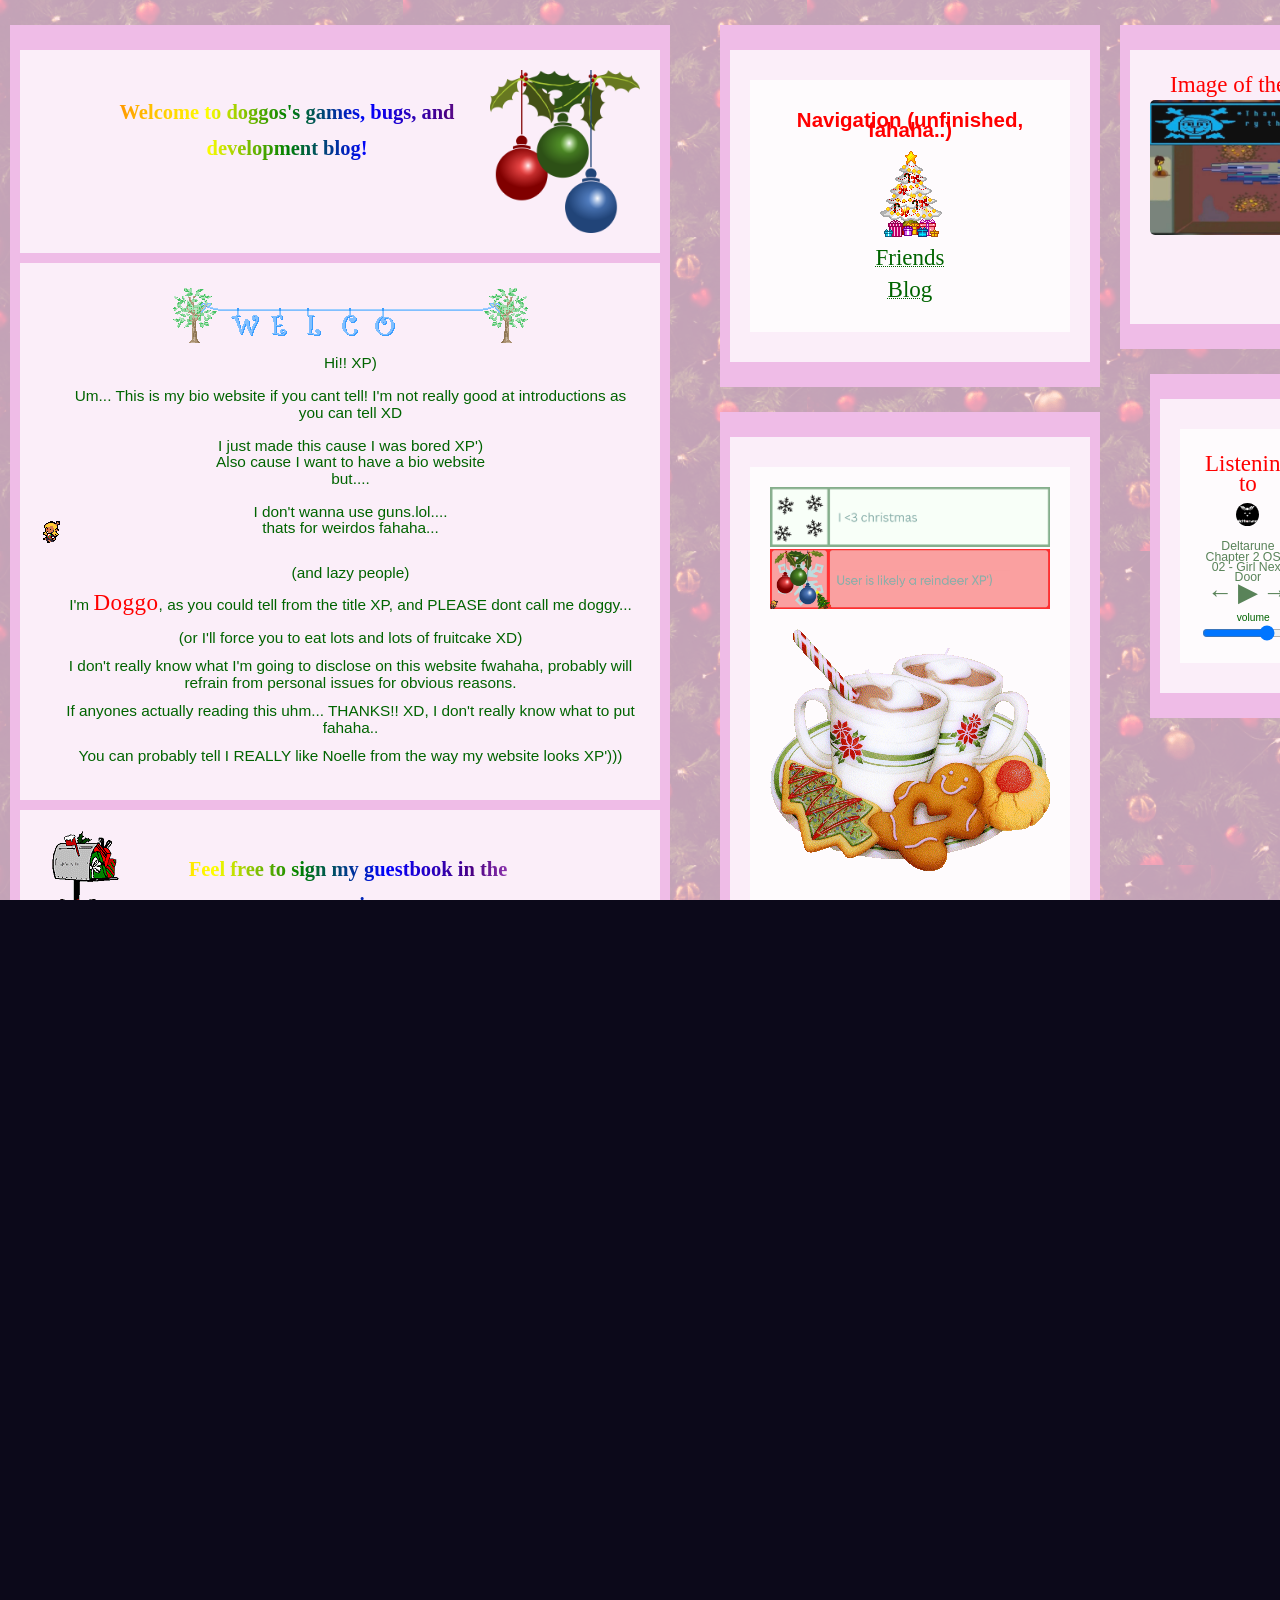
<file: doggo's blog_files/index.html>
<!DOCTYPE html>

<title>Welcome to thy_doggeth's games, bugs and development blog!</title>
<meta property="og:title" content="thy_doggeth's games, bugs and development blog!" />

<meta property="og:url" content="https://thydoggeth.xyz/" />
<meta property="og:image" content="https://thydoggeth.xyz/soulelle.png" />
<meta name="twitter:card" content="summary_large_image" />
<meta name="twitter:image" content="https://thydoggeth.xyz/soulelle.png" />



<meta property="og:description" content="Hi!!!
This is my blog!!!
Uhm, I don't really know what to put as a description...
This works though, fahaha..
CLICK ME!!!! CLICK!! CLICK!! CLICK!!" />

<meta name="theme-color" content="#FF0080" />



<html lang="en"><head><meta charset="UTF-8">

        <meta name="viewport" content="width=device-width, initial-scale=1.0">
        <link href="style.css" rel="stylesheet" type="text/css" media="all">
        <link rel="icon" type="image/x-icon" href="noelleicon.gif">
    <link href="audio.css" rel="stylesheet" type="text/css" media="all">

    </head>
    <body>
        <div class="sidebar-group">
            <div id="center-sidebar">
                <div class="sidebar-content">


<div class="innerbox">
                        <img class="zoom" style="max-width: 25%; float: right" src="xmas.png" alt="Holiday decoration"><table>
    
                            <tbody>
                                <tr>
                                    <td style="vertical-align: left;">

                                    </td>
                                    <td class="eightywidthtd">

<h2 style="width: 100%; padding= none; size= 2.3 em">Welcome to doggos's games, bugs, and development blog!</h2>
                             
                                    </td>

                                </tr>
                            </tbody>
                        </table>
                    </div>

                    <div class="innerbox">
                        <table>
                            <tbody>
                                <tr>
                                </tr><tr>
                                    <td style="vertical-align: left;">
                                        <div class="imgcontainer">
                                            <img class="zoom" src="wwabroadcast light world noelle.png" alt="Noelle - Light World broadcast">
                                        </div>
                                    </td>
                                    <td class="eightywidthtd">

                      <div class="imgcontainer">
                      <img class="zoom" src="welcome.gif" alt="Welcome banner">
                         </div>
                                        <p>
                                          Hi!! XP)<br><br>
                                          
                                          Um... This is my bio website if you cant tell! I'm not really good at introductions as you can tell XD<br><br>

                                          I just made this cause I was bored XP') <br>
                                          Also cause I want to have a bio website<br>
                                          but....<br><br>
                                          I don't wanna use guns.lol....<br>
                                          thats for weirdos fahaha...<br><br></p>

                                         <p> (and lazy people)
                                        <p> I'm <b>Doggo</b>, as you could tell from the title XP, and PLEASE dont call me doggy...<br><br>
                                            
                                            (or I'll force you to eat lots and lots of fruitcake XD)</p>
					<p> I don't really know what I'm going to disclose on this website fwahaha, probably will refrain from personal issues for obvious reasons.</p>
                                        <p> If anyones actually reading this uhm... THANKS!! XD, I don't really know what to put fahaha..</p>
                                         <p> You can probably tell I REALLY like Noelle from the way my website looks XP')))</p>
                                    </td>

                                </tr>
                            </tbody>
                        </table>
                    </div>

                    <div class="innerbox">
                    	  <img loading="lazy" style="max-width: 25%; float:left" class="zoom" src="snowymailbox.gif" alt="Snowy mailbox"> 
                     <h2>Feel free to sign my guestbook in the meantime</h2>	                 

<embed type="text/html" src="https://doggo.atabook.org/" width="600" height="500">


                    </div>


                </div>

            </div>

            <div id="left-sidebar">
                <div class="sidebar-content">
                    <div class="innerbox">
<div class="innerbox">
		<h1> Navigation (unfinished, fahaha..) </h1>
	                   <div class="imgcontainer">
                      <img loading="lazy" class="zoom" src="3.gif" alt="">
                         </div>
<p><a href="friends.html">Friends</a></p>
<p><a href="EllysBlog!.html">Blog</a></p>


                    </div>
</div>


                    

            </div>
            <div id="website2-sidebar">
                <div class="sidebar-content">


                 <div class="innerbox">
<div class="innerbox">

                    <img loading="lazy" class="zoom hueshift" style="width: 100%;" src="noelle real.png" alt="">
                        <img loading="lazy" class="zoom hueshift" style="width: 100%;" src="reindeer.jpg" alt="">
	</p>
	                   <div class="imgcontainer">
                      <img loading="lazy" class="zoom" src="2(1).gif" alt="">
                         </div>
                        <h2>
                            This website is best viewed on a Personal Computer.
                        </h2>

                    </div>
                </div>
            </div>
</div>
                    <div class="sidebar-group">
            <div id="website-sidebar">
                <div class="sidebar-content">


<div class="innerbox">


<div class="innerbox">
    <p></p>
    <h5>Website Updates</h5>
    <div class="imgcontainer">
        <img class="zoom" src="boot.gif" alt="Boot animation">
    </div>
    <p></p>
    <div class="updatelog" style="border: 4px solid var(--border-color1); box-shadow: 3px 3px var(--border-color1), -3px -3px var(--border-color2); border-radius: 6px; padding: 14px; margin-top: 8px;">
        <p style="margin-bottom: 10px;">

                    <p style="margin-bottom: 0;">
            <b class="cooltext">28/08/2026</b>
            - Changed / added some text across all pages!!!
        </p>

                    <p style="margin-bottom: 0;">
            <b class="cooltext">26/08/2026</b>
            - Created blog page!!!! And more songs to playlist of course!!
        </p>

                    <p style="margin-bottom: 0;">
            <b class="cooltext">25/08/2026</b>
            - Reworked friends page!!!!
        </p>

                    <p style="margin-bottom: 0;">
            <b class="cooltext">24/08/2026</b>
            - Added new friends page!
        </p>
        <p style="margin-bottom: 0;">
            <b class="cooltext">22/08/2026</b>
            - Created Guestbook and started hosting the website!!
        </p>
        <p style="margin-bottom: 0;">
            <b class="cooltext">21/08/2026</b>
            - Most of the website was created fahaha... &lt;3
        </p>
    </div>
</div>

                </div>

            </div>
</div>
</div>
</div>

<!--- heres image of the days line so i can edit it easier-->

<div id="right-sidebar">
                <div class="sidebar-content">

                    <div class="innerbox">
                        <h3>Image of the day!</h3>
                        <div style="position: relative; padding-bottom: 100.25%;">
                          <a href="" id="image-of-the-day-link">
                          	<img style="border-radius: 5px; box-shadow: 2px 2px var(--border-color1), -2px -2px var(--border-color2); position: absolute; top: 0; left: 0; width: 100%;" src="" title="" alt="Featured image" id="image-of-the-day">
                          </a>
                        </div>
                    </div>

                </div>

<script>
(function () {
  var images = [
    "soulelle.png",
    "fahahakris!.jpeg",
    "gastersname.webp",
    "bomb.webp",
    "thirsty.webp",
    "apple.webp",
    "money.png"
  ];

  var jsDay = new Date().getDay();

  var index = (jsDay + 6) % 7;

  var chosen = images[index];

  var img = document.getElementById("image-of-the-day");
  var link = document.getElementById("image-of-the-day-link");
  img.src = chosen;
  link.href = chosen;
})();
</script>
            


            <div id="left-sidebar">
                <div class="sidebar-content">
                      <div class="innerbox">

                    <div class="innerbox">

                    <div id="audio-player">
                                                <div id="listeningto">
<h3> Listening to</h1>
                        </div>
                        <div id="cd-rotate" onclick="play_pause()">
                            <img id="cd-image" src="audio/tracks/cover.png" alt="Album cover">
                        </div>
                        <audio id="music-player" src="audio/tracks/door.mp3">
                            <source src="door.mp3">
                        </audio><br>
                        <div id="title">Deltarune Chapter 2 OST: 02 - Girl Next Door </div>
                        <div id="controls">
                            <div id="back" onclick="skip(-1)">←</div>
                            <div id="play-pause" onclick="play_pause()">▶</div>
                            <div id="next" onclick="skip(1)">→</div>
                        </div>   
                    </div>
<br>
                    <div>volume</div>
                    <input type="range" id="music-volume" name="mvolume" min="0" max="1" step="0.05" value="0.5" autocomplete="off" onchange="setVolume('music-volume','music-player')">
                    <script src="audio.js.download"></script>
                        <script>
                        
                            window.onload = function() {
                                if (typeof eggring !== 'undefined') eggring.buildWidget();
                                var rain = document.getElementById("rain-sounds");
                                if (rain) rain.volume = 0.5;
                                var music = document.getElementById("music-player");
                                if (music) music.volume = 0.5;
                            };
                        </script>
                </div>
                    </div>


            </div>

                        </div>
        </div>

<script>

</script>
        <div id="footer">
©doggos's games, bugs, and development blog! ™
        </div>
    


</body></html>
</file>
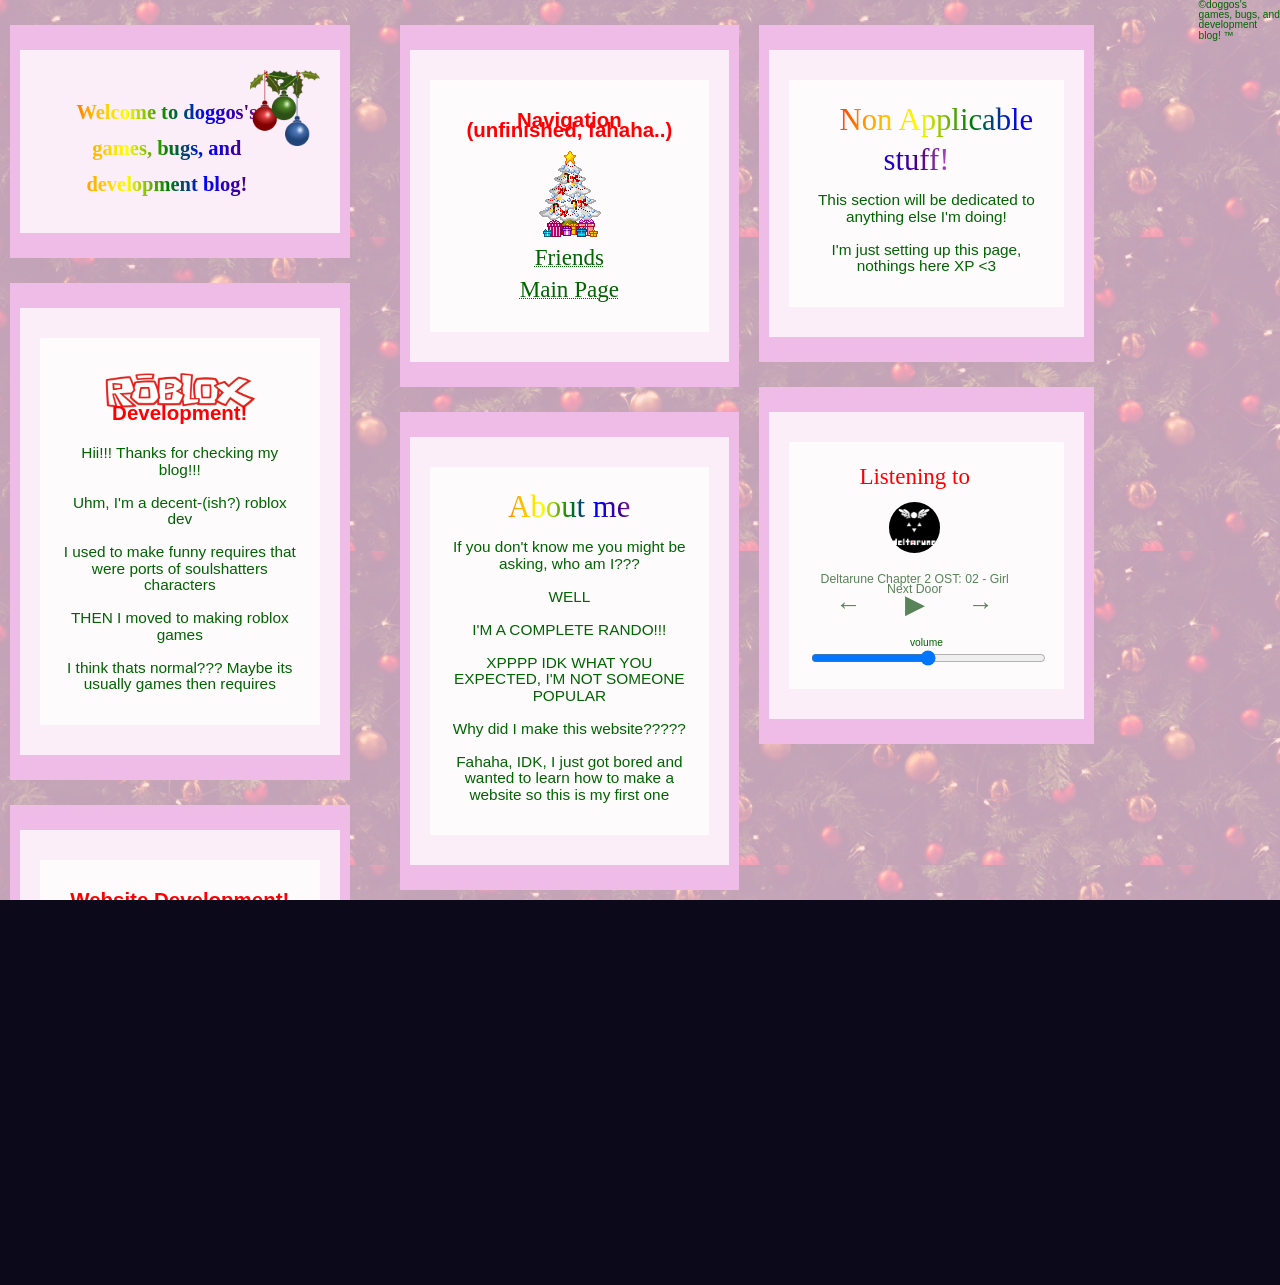
<file: doggo's blog_files/EllysBlog!.html>
<!DOCTYPE html>
<html lang="en"><head><meta charset="UTF-8">

        <meta name="viewport" content="width=device-width, initial-scale=1.0">
        <title>thy_doggeth's blog</title>
        <link href="style.css" rel="stylesheet" type="text/css" media="all">
        <link rel="icon" type="image/x-icon" href="noelleicon.gif">
    <link href="audio.css" rel="stylesheet" type="text/css" media="all">

    </head>
    <body>
        <div class="sidebar-group">
            <div id="center-sidebar">
                <div class="sidebar-content">


<div class="innerbox">
                        <img class="zoom" style="max-width: 25%; float: right" src="xmas.png" alt="Holiday decoration"><table>
    
                            <tbody>
                                <tr>
                                    <td style="vertical-align: left;">

                                    </td>
                                    <td class="eightywidthtd">

<h2 style="width: 100%; padding= none; size= 2.3 em">Welcome to doggos's games, bugs, and development blog!</h2>
                             
                                    </td>

                                </tr>
                            </tbody>
                        </table>
                    </div>

</div>
                <div class="sidebar-content">
                    <div class="innerbox">
<div class="innerbox">
		<h1> <img src="roblox.png" width="150" height="35"> Development! </h1>
	                   <div class="imgcontainer">
                         </div>

<p>Hii!!! Thanks for checking my blog!!! <br> <br>
    Uhm, I'm a decent-(ish?) roblox dev <br> <br>
    I used to make funny requires that were ports of soulshatters characters <br> <br>
    THEN I moved to making roblox games <br> <br>
    I think thats normal??? Maybe its usually games then requires
</p>

                    </div>
</div>
</div>

                <div class="sidebar-content">
                    <div class="innerbox">
<div class="innerbox">
		<h1> Website Development! </h1>
	                   <div class="imgcontainer">
                         </div>

<p>Well... You're already here, arent you? <br> <br>
    This is my first time making a website... fahaha.... <br> <br>
    Never really... touched html before XP &lt;3 <br> <br>
    Don't expect this part to get updated very often
</p>

                    </div>
</div>
</div>
</div>

            <div id="left-sidebar">
                <div class="sidebar-content">
                    <div class="innerbox">
<div class="innerbox">
		<h1> Navigation (unfinished, fahaha..) </h1>
	                   <div class="imgcontainer">
                      <img loading="lazy" class="zoom" src="3.gif" alt="">
                         </div>
<p><a href="friends.html">Friends</a></p>
<p><a href="index.html">Main Page</a></p>


                    </div>
</div>


                    

            </div>
            <div id="website2-sidebar">
                <div class="sidebar-content">


                 <div class="innerbox">

 <div class="innerbox">

    <h55> About me </h55>
                        <p>
                            If you don't know me you might be asking, who am I??? <br><br>
                            WELL <br><br>
                            I'M A COMPLETE RANDO!!!<br><br>
                            XPPPP IDK WHAT YOU EXPECTED, I'M NOT SOMEONE POPULAR <br><br>
                            Why did I make this website????? <br><br>
                            Fahaha, IDK, I just got bored and wanted to learn how to make a website so this is my first one
                        </p>

                    </div>
                </div>
            </div>
</div>
                    <div class="sidebar-group">
            <div id="website-sidebar">
                <div class="sidebar-content">


<div class="innerbox">


<div class="innerbox">

    <h55> Non Development </h55>
                        <p>
                            Fahaha!! This is unfinished!! <br><br>
                            I'm just setting up this page, nothing to see here XP &lt;3
                        </p>

                    </div>

                </div>

            </div>
</div>
</div>
</div>

                     <div class="right-sidebar" style="width: 100%; max-width: 650px; margin: 0 auto;">
            <div id="non-applicable-sidebar" style="width: 100%;">
                <div class="sidebar-content" style="width: 70%;">


<div class="innerbox" style="width: 100%; box-sizing: border-box;">


<div class="innerbox" style="width: 100%; box-sizing: border-box;">

    <h55> Non Applicable stuff!</h55>
                        <p>
                            This section will be dedicated to anything else I'm doing! <br><br>
                            I'm just setting up this page, nothings here XP &lt;3
                        </p>

                    </div>

                </div>

            </div>
</div>      


            <div id="audio-sidebar" style="width: 70%;">
                <div class="sidebar-content" style="width: 100%;">
                      <div class="innerbox" style="width: 100%; box-sizing: border-box;">

                    <div class="innerbox" style="width: 100%; box-sizing: border-box; display: flex; align-items: center; gap: 24px; flex-wrap: wrap;">
                    <div id="audio-player" style="flex: 0 0 auto;">
                        <div id="listeningto">
<h3> Listening to</h1>
                        </div>
                        <div id="cd-rotate" onclick="play_pause()">
                            <img id="cd-image" src="audio/tracks/cover.png" alt="Album cover">
                        </div>
                        <audio id="music-player" src="audio/tracks/door.mp3">
                            <source src="door.mp3">
                        </audio><br>
                        <div id="title">Deltarune Chapter 2 OST: 02 - Girl Next Door </div>
                        <div id="controls">
                            <div id="back" onclick="skip(-1)">←</div>
                            <div id="play-pause" onclick="play_pause()">▶</div>
                            <div id="next" onclick="skip(1)">→</div>
                        </div>   
                    </div>
                    <div style="flex: 1 1 200px; min-width: 200px;">
                        <div>volume</div>
                        <input type="range" id="music-volume" name="mvolume" min="0" max="1" step="0.05" value="0.5" autocomplete="off" onchange="setVolume('music-volume','music-player')" style="width: 100%;">
                    </div>
                    <script src="audio.js.download"></script>
                        <script>
                        
                            window.onload = function() {
                                if (typeof eggring !== 'undefined') eggring.buildWidget();
                                var rain = document.getElementById("rain-sounds");
                                if (rain) rain.volume = 0.5;
                                var music = document.getElementById("music-player");
                                if (music) music.volume = 0.5;
                            };
                        </script>
                </div>
                    </div>


            </div>

                        </div>
        </div>

<script>

</script>
        <div id="footer">
©doggos's games, bugs, and development blog! ™
        </div>
    


</body></html>
</file>
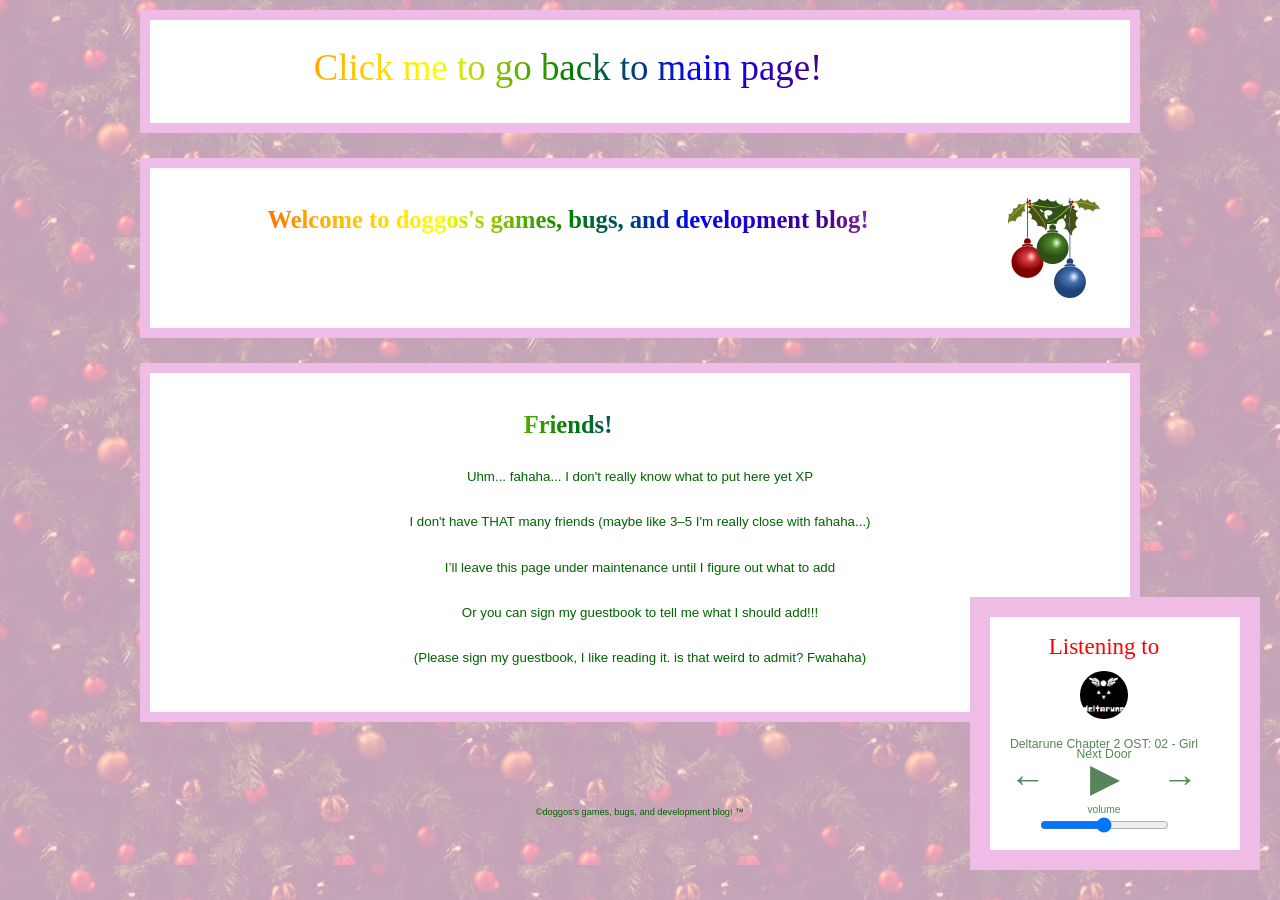
<file: doggo's blog_files/friends.html>
<!DOCTYPE html>
<html lang="en"><head><meta charset="UTF-8">

<meta name="viewport" content="width=device-width, initial-scale=1.0">
<title>thy_doggeth's blog</title>
<link href="style.css" rel="stylesheet" type="text/css" media="all">
<link rel="icon" type="image/x-icon" href="noelleicon.gif">
<link href="audio.css" rel="stylesheet" type="text/css" media="all">

<style>

body {
    margin: 0;
    font-family: Verdana, sans-serif;
}

.sidebar-group {
    display: flex;
    justify-content: center;
    width: 100%;
}

#center-sidebar {
    float: none;
    margin: 0 auto;
    max-width: 1000px;
    width: 100%;
}

.innerbox {
    background: white;
    border: 10px solid #EFBCE7;
    padding: 30px;
    margin-bottom: 25px;
    text-align: center;
    box-shadow: none;
    border-radius: 0;
}

.eightywidthtd {
    text-align: center;
}

h2 {
    font-size: 2.4em;
    margin: 0;
    font-weight: bold;
}

p {
    font-size: 1.3em;
    line-height: 1.7;
    margin-top: 20px;
    text-align: center;
}

.zoom {
    float: right;
    max-width: 10%;
    margin-left: 20px;
}

.audio-box {
    background: white;
    border: 20px solid #EFBCE7;
    padding: 15px;
    border-radius: 0;
    width: fit-content;
    text-align: center;
}

#audio-player-container {
    position: fixed;
    bottom: 20px;
    right: 20px;
    z-index: 1000;
}

#cd-image {
    width: 120px;
    height: 120px;
    cursor: pointer;
}

#controls {
    display: flex;
    justify-content: space-between;
    margin-top: 10px;
    font-size: 1.4em;
    font-weight: bold;
    cursor: pointer;
}


    #footer {
        text-align: center;
        padding: 20px;
        margin-top: 40px;
        font-size: 0.9em;
    }
</style>

</head>
<body>


<div class="sidebar-group">
    <div id="center-sidebar">

        <div class="innerbox">
            <h2><a href="index.html">Click me to go back to main page!</a></h2>
        </div>

        <div class="innerbox">
            <img class="zoom" src="xmas.png" alt="Holiday decoration">
            <h2>Welcome to doggos's games, bugs, and development blog!</h2>
        </div>

        <div class="innerbox">
            <h2>Friends!</h2>

            <p>
                Uhm... fahaha... I don't really know what to put here yet XP<br><br>

                I don't have THAT many friends  (maybe like 3–5 I'm really close with fahaha...)<br><br>

                I’ll leave this page under maintenance until I figure out what to add<br><br>

                Or you can sign my guestbook to tell me what I should add!!!<br><br>

                (Please sign my guestbook, I like reading it. is that weird to admit? Fwahaha)
            </p>
        </div>

    </div>
</div>

<div id="audio-player-container">
    <div class="audio-box">
        <div id="audio-player">
                                    <div id="listeningto">
<h3> Listening to</h1>
                        </div>
            <div id="cd-rotate" onclick="play_pause()">
                <img id="cd-image" src="audio/tracks/cover.png" alt="Album cover">
            </div>

            <audio id="music-player" src="audio/tracks/door.mp3"></audio>

            <div id="title" style="margin-top:10px;">
                Deltarune Chapter 2 OST: 02 - Girl Next Door
            </div>

            <div id="controls">
                <div onclick="skip(-1)">←</div>
                <div id="play-pause" onclick="play_pause()">▶</div>
                <div onclick="skip(1)">→</div>
            </div>

            <div style="margin-top:15px;">volume</div>
            <input type="range" id="music-volume" min="0" max="1" step="0.05" value="0.5"
                   onchange="setVolume('music-volume','music-player')">
        </div>
    </div>
</div>

<script src="audio.js.download"></script>
<script>
    window.onload = function() {
        var music = document.getElementById("music-player");
        if (music) music.volume = 0.5;
    };
</script>

<div id="footer">
    ©doggos's games, bugs, and development blog! ™
</div>

</body>
</html>
</file>
<file: doggo's blog_files/style.css>
@font-face { font-family: 'Xmas'; src: url("./fonts/Xmas.ttf") format("ttf"); }

html, body {
	
	 overflow: scroll;
            left: 0px;
  height: 100%; 
  margin: auto; 
    /* Removed position: fixed */
    top: 0px;
        font-size: calc(0.7em + 1vw);
        padding: 0;
        font-family: "Open Sans", "Helvetica Neue", Helvetica, Arial, Serif;
        color: #00FFFf;
        background: #0c091a;
	font-family: "Open Sans", "Helvetica Neue", Helvetica, Arial, Serif;
	font-size: 0.8em;
	color: #00FFFf;
	background: #0c091a;
}
input {
	font-size: inherit 
}



::-webkit-scrollbar {
	width: 0.8em;
}
::-webkit-scrollbar-track {
	background: MediumPink;
}
::-webkit-scrollbar-thumb {
	background: MediumPink;
}
::-webkit-scrollbar-thumb:hover {
	background: Pink;
}


:root {

  --bg-color-opacity1: #090033FC; /* From navbar & Autoplay */
  --bg-color-opacity2: #090033CF;
  --innerbox-color1: #EFBCE7;
  --innerbox-color2: #FFFFFFBF;
  --accentbox-color: #E0D7F596;
  --accentbox-border: #4e34e338;



  /* Misc */
  --cursor-main: url(cursor.png), auto;
  --cursor-pointer: url(pointer.png), auto;
}




body {
        background-image: url("background.png");
	background-repeat: repeat-x repeat-y;
  font-family: var(--primary-font);
  color: darkgreen;
  margin: 0px; 
  line-height: 1em;
  cursor: var(--cursor-main);
}

{ box-sizing: border-box; }

::-moz-selection { color: var(--selection-text); background: var(--selection-bg); } 
::selection { color: var(--selection-text); background: var(--selection-bg); }

/* === TEXT=== */
p { font-size: 1.5em; 
margin: 12px 0px;
line-height: 16.5px
}

a {
  text-decoration: underline dotted 1px;
  font-family: Xmas;
  color: var(--link-color);
  font-weight: 100;
  font-size: 1.5em;
  margin: 12px 0px;
  line-height: 16.5px;
}

a:visited { color: var(--link-visited) }
a:hover{ cursor: var(--cursor-pointer); color: var(--link-hover); transition: 0.2s; }

b {
  color: red;
  font-family: Xmas;
  letter-spacing: 0.5px;
  font-weight: 100;
  font-size: 1.5em;
}

h1 {

  font-family: var(--secondary-font);
  color: red;
  margin: 10px 5px;
  padding: 5px;  
}

h2 {
     line-height: 36px;
     width: 80%;
     top: 40px;
     padding: 18px 20px 18px 20px;
    padding-bottom: 3px;
    margin-bottom: 5px;
    padding-top: 4px;
    margin-top: 1px
 font-family:arial black;
  font-size:70px;
  background-image: 
    linear-gradient(to right, red,orange,yellow,green,blue,indigo,violet); 
  -webkit-background-clip: text;
  -webkit-text-fill-color: transparent;  
  animation: move 35s linear infinite;
  
  font-family: Xmas;

  font-size: 2em;
}

h55 {
     line-height: 40px;
     width: 120%;
     top: 40px;
     padding: 18px 20px 18px 20px;
    padding-bottom: 6px;
    margin-bottom: 5px;
    padding-top: 4px;
    margin-top: 1px
 font-family:arial black;
  font-size:120px;
  background-image: 
    linear-gradient(to right, red,orange,yellow,green,blue,indigo,violet); 
  -webkit-background-clip: text;
  -webkit-text-fill-color: transparent;  
  animation: move 35s linear infinite;
  
  font-family: Xmas;

  font-size: 3em;
}

 @keyframes move {
  to {
    background-position: 500vh;
  }
} 
h3 {
  color: red;
  font-family: Xmas;
  line-height: 20px;
  font-weight: 100;
  font-size: 23px;
  margin: 5px;  
}

h5 {
  color: red;
  font-family: Xmas;
  line-height: 20px;
  font-weight: 100;
  font-size: 23px;
  margin: 5px;  
}

h4 {
  color: red;
  font-family: Xmas;
  font-size: 1.5em;
  margin: 8px 0px;
}


/* ===== CONTENT BAR THINGS ===== */
.sidebar-group { 
align-items: flex-start; 
display: flex; 
margin: auto; 
width: 100%; }


.sidebar-content {
  box-shadow: 5px 5px var(--border-color1), -5px -5px var(--border-color2);
  background-color: var(--innerbox-color1);
  border: 2px dotted var(--border-color1);
  padding: 15px 10px 15px 10px;
  border-radius: 0rem;
  margin: 25px 10px;  
}

.innerbox {
  box-shadow: 1px 1px var(--border-color1), -1px -1px var(--border-color2);
  background-color: var(--innerbox-color2);
  border: 2px dotted var(--border-color1);
  border-radius: 0rem;
  text-align: center;
  margin: 10px 0px;
  overflow: auto;
  padding: 20px;
  height: 100%; /* For WebGarden */
}


.audio-box {
  box-shadow: 1px 1px var(--border-color1), -1px -1px var(--border-color2);
  background-color: var(--innerbox-color2);
  border: 2px dotted var(--border-color1);
  border-radius: 0rem;
  text-align: center;
  margin: 10px auto;
  overflow: auto;
  padding: 12px;
  height: auto;
  width: fit-content;
  max-width: 220px;
}

.soloinnerbox /*USE TOGETHER WITH SOLOBAR-CONTENT*/ {
  box-shadow: 1px 1px var(--border-color1), -1px -1px var(--border-color2);
  background-color: var(--innerbox-color2);
  border: 2px dotted var(--border-color1);
  border-radius: 0em;
  text-align: center;
  margin: 10px 0px;
  padding: 10px;  
}
#website2-sidebar{ width: 100%; margin-left: 0px; }
.website-sidebar { margin: 25px auto; width: 80%; min-width: 900px;}
.solo-sidebar { margin: 25px auto; width: 50%; min-width: 900px;}
#center-sidebar{ width: 80%; }
#left-sidebar{ width: 80%; margin-left: 30px; }
#left-sidebar.audio-wrapper { width: fit-content;margin: 25px auto;}
#right-sidebar{ width: 80%; margin-right: 30px; }

  /* Images */
.zoom { transition: transform .4s ease-out, offset-path .4s cubic-bezier(.77,-1.17,.75,.84),box-shadow .3s, z-index .3s; }
.zoom:hover { -ms-transform: scale(1.3); -webkit-transform: scale(1.5); transform: scale(1.1); }
.imgcontainer { display: flex; align-items: center; flex-direction: column; }
.imgcontainer img { object-fit: contain; }

img::dividerr {  border-radius: 0px;
  width: 100%;

}
.dividerr {  border-radius: 0px;
  width: 100%;

}
.cardecor {
  box-shadow: 1px 1px var(--shadow-color1), -1px -1px var(--shadow-color2);
  filter: var(--decorhue) contrast(1.5);
  border-radius: 0rem;
  height: 20em;  
}


 
textarea {
  text-shadow: 1px 1px white, -1px -1px white, -1px 1px white, 1px -1px white;
  border: var(--link-color) dashed 1px;
  color: var(--link-color);
  border-radius: 0px;
  padding: 2px 5px;
  font-size: 16px;
  width: 190px;
  height: 50px;
}

@media screen and (max-width: 672px) {

    .mobile-menu, .main {
        width: 150%;
    }

    h3, b, a, span, p
	
        font-size: calc(2em + 1vw); 
    }
}
</file>
<file: doggo's blog_files/audio.css>
#audio-player{
    width:90%;
    background:transparent;
    color: rgb(89, 131, 89);
    text-align: center;
}

#audio-player > audio{
    width:inherit;
}

#cd-rotate{
    margin:auto;
    padding:5%;
    box-sizing: border-box;
    width:inherit;
    
    transition: transform .3s;
}

#cd-rotate > img{
    animation-name: spin;
    animation-iteration-count: infinite;
    animation-duration: 5s;
    animation-timing-function: linear;
    
    display:block;
    margin:auto;
    border-radius: 50%;
    width:30%;
    height:30%;
    box-sizing: border-box;
    
    transition:  box-shadow .3s;
    
}

@keyframes spin{
    0%{
        transform: rotate(0deg);
    }
    100%{
        transform: rotate(360deg);
    }
}

#cd-rotate > img:hover{
    box-shadow: 0 0 20px white;
}

#cd-rotate:hover{
    transform: scale(1.2);
}
#cd-rotate:active{
    transform: scale(1.1);
}
@media only screen and (max-width: 800px) {
    #cd-rotate > img{
        width:80%;
        
    }
    #cd-rotate:hover{
        transform: scale(1);
    }
    #cd-rotate:active{
        transform: scale(1.1);
    }
}

#title{
    font-size:1.2em;
    height:fit-content;
    text-align: center;
}
#controls{
    display:flex;
    flex-direction: row;
    justify-content: space-around;
    padding:5px;
    box-sizing: border-box;
}
#controls > div{
    font-size:2.5em;
    transition:text-shadow .3s, transform .3s;
}
#controls > div:hover{
    transform:scale(1.2);
    text-shadow: 0 0 11px white, 0 0 11px white;
}
#controls > div:active{
    transform:scale(1.1);
    text-shadow: 0 0 11px blue, 0 0 11px blue;
}
</file>
